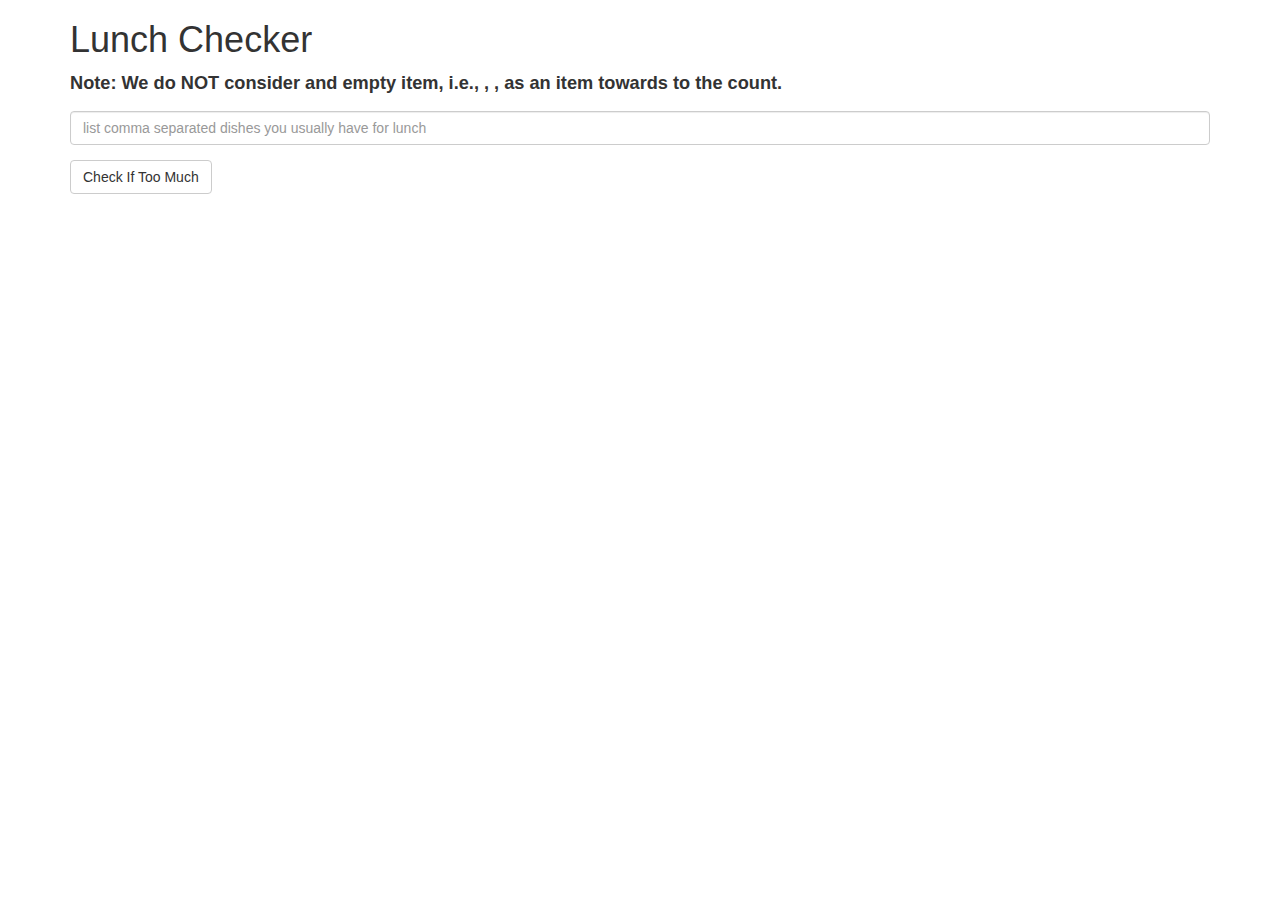
<file: web_design/mod1_solution/index.html>
<!doctype html>
<html lang="en">
  <head>
    <title>Lunch Checker</title>
    <meta name="viewport" content="width=device-width, initial-scale=1">
    <link rel="stylesheet" href="styles/bootstrap.min.css">
    <style>
      .message { font-size: 1.3em; font-weight: bold; }
    </style>
    <script src="angular.min.js"></script>
    <script src="app.js"></script>
  </head>

<body ng-app='LunchCheck'>
   <div class="container" ng-controller='LunchCheckController'>
     <h1>Lunch Checker</h1>
         <div class="form-group message">
             Note: We do NOT consider and empty item, i.e., , , as an item towards to the count.
         </div>
         <div class="form-group">
             <input id="lunch-menu" type="text"
             placeholder="list comma separated dishes you usually have for lunch"
             class="form-control" ng-model="lunchList">
         </div>
         <div class="form-group">
             <button class="btn btn-default" ng-click="check();">Check If Too Much</button>
         </div>
         <div class="form-group message">
           <!-- Your message can go here. -->
           {{msg}}
         </div>
   </div>

</body>
</html>
</file>
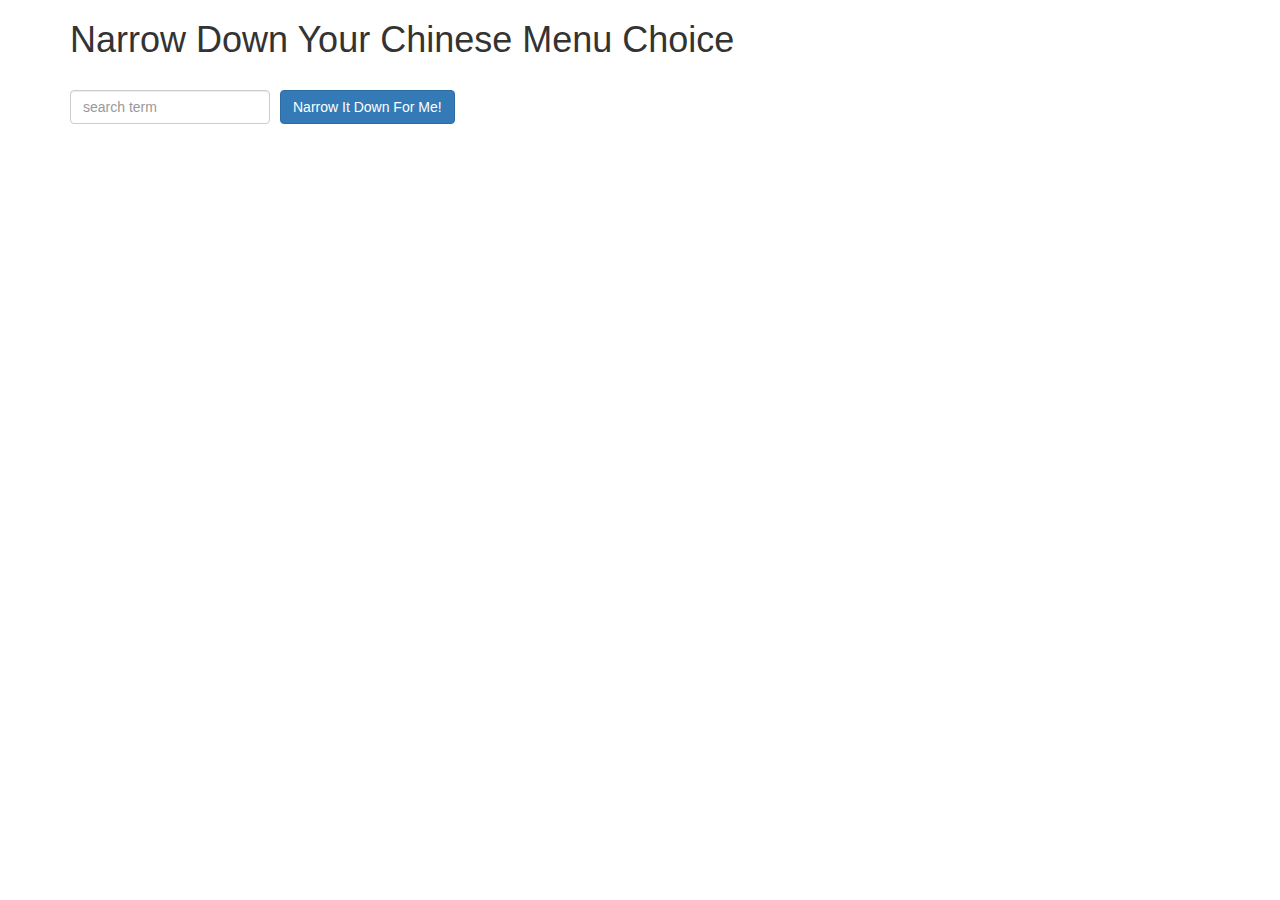
<file: web_design/mod3_solution/index.html>
<!doctype html>
<html lang="en">
  <head>
    <title>Narrow Down Your Menu Choice</title>
    <meta name="viewport" content="width=device-width, initial-scale=1">
    <link rel="stylesheet" href="styles/bootstrap.min.css">
    <link rel="stylesheet" href="styles/styles.css">
    <script src="javascripts/jquery-3.1.0.min.js"></script>
    <script src="javascripts/angular.min.js"></script>
    <script src="app.js"></script>
  </head>
<body ng-app="NarrowItDownApp">
   <div class="container" ng-controller="NarrowItDownController as menu">
    <h1>Narrow Down Your Chinese Menu Choice</h1>

    <div class="form-group">
      <input type="text" ng-model="menu.searchTerm" placeholder="search term" class="form-control">
    </div>
    <div class="form-group narrow-button">
      <button class="btn btn-primary" ng-click="menu.getMatchedMenuItems()">Narrow It Down For Me!</button>
    </div>

    <!-- found-items should be implemented as a component -->
    <br />
    <br />

    <found-items items="menu.foundItems" on-remove="menu.removeItem(index)"></found-items>

<test></test>
  </div> <!-- end of "NarrowItDownController" -->

</body>
</html>
</file>
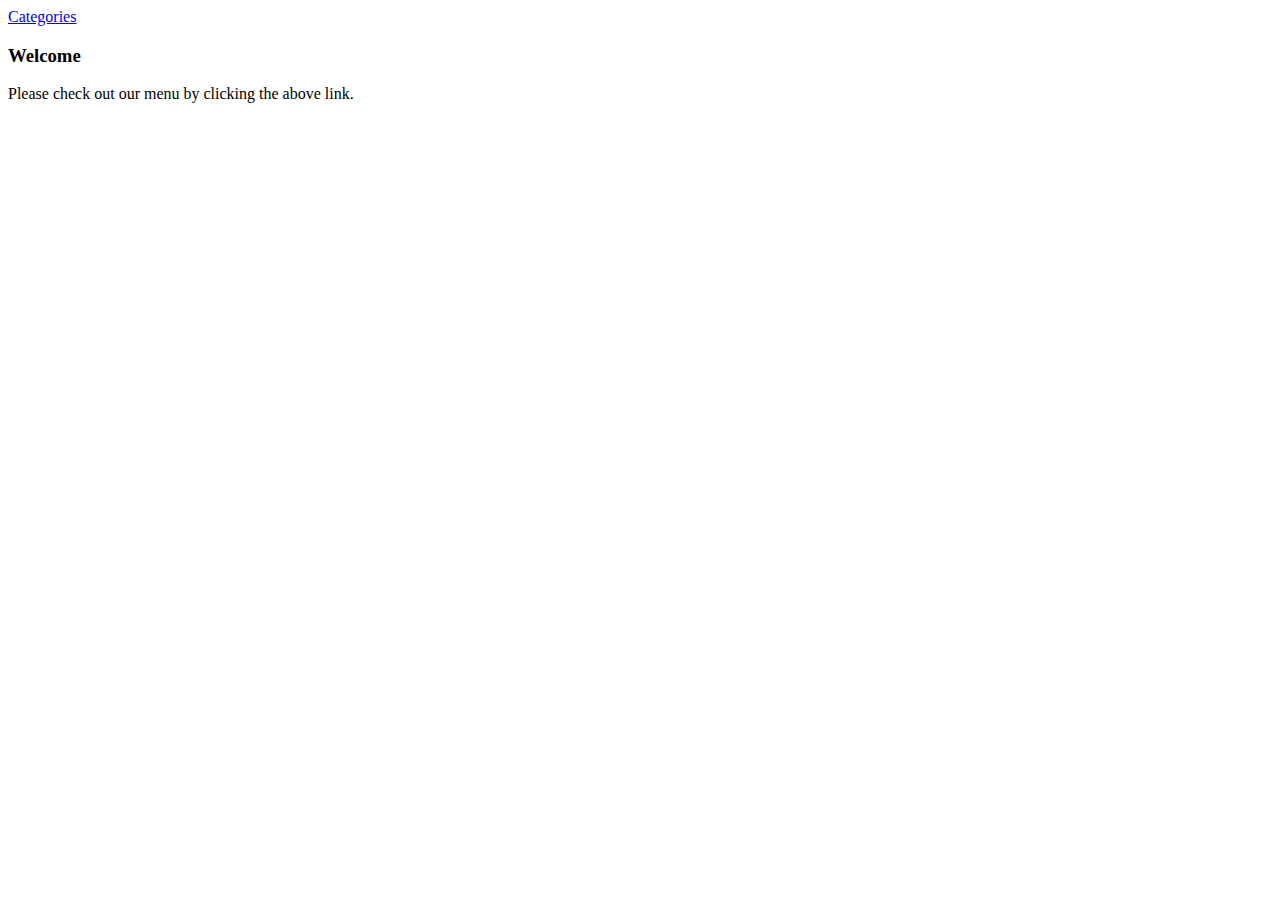
<file: web_design/mod4_solution/index.html>
<!DOCTYPE html>
<html>
<head>

<link rel="stylesheet" type="text/css" href="styles.css">
</head>
<body ng-app="MenuApp">
    <!-- <div ng-controller="TestController as test">
        hello.
        {{test.message}}
    </div> -->

<ui-view />  </ui-view>
<!-- <categories></categories> -->

<!-- Libraries -->
<script src="lib/angular.min.js"></script>
<script src="lib/angular-ui-router.min.js"></script>

<!-- Modules -->
<script src="src/data/data.module.js"></script>
<script src="src/menu/menuapp.module.js"></script>

<!-- Routes -->
<script src="src/routes.js"></script>

<!-- Artifacts-->
<script src="src/data/menudata.service.js"></script>
<script src="src/menu/category.controller.js"></script>
<script src="src/menu/categories.component.js"></script>
<script src="src/menu/item.controller.js"></script>
<script src="src/menu/items.component.js"></script>



</body>

</html>
</file>
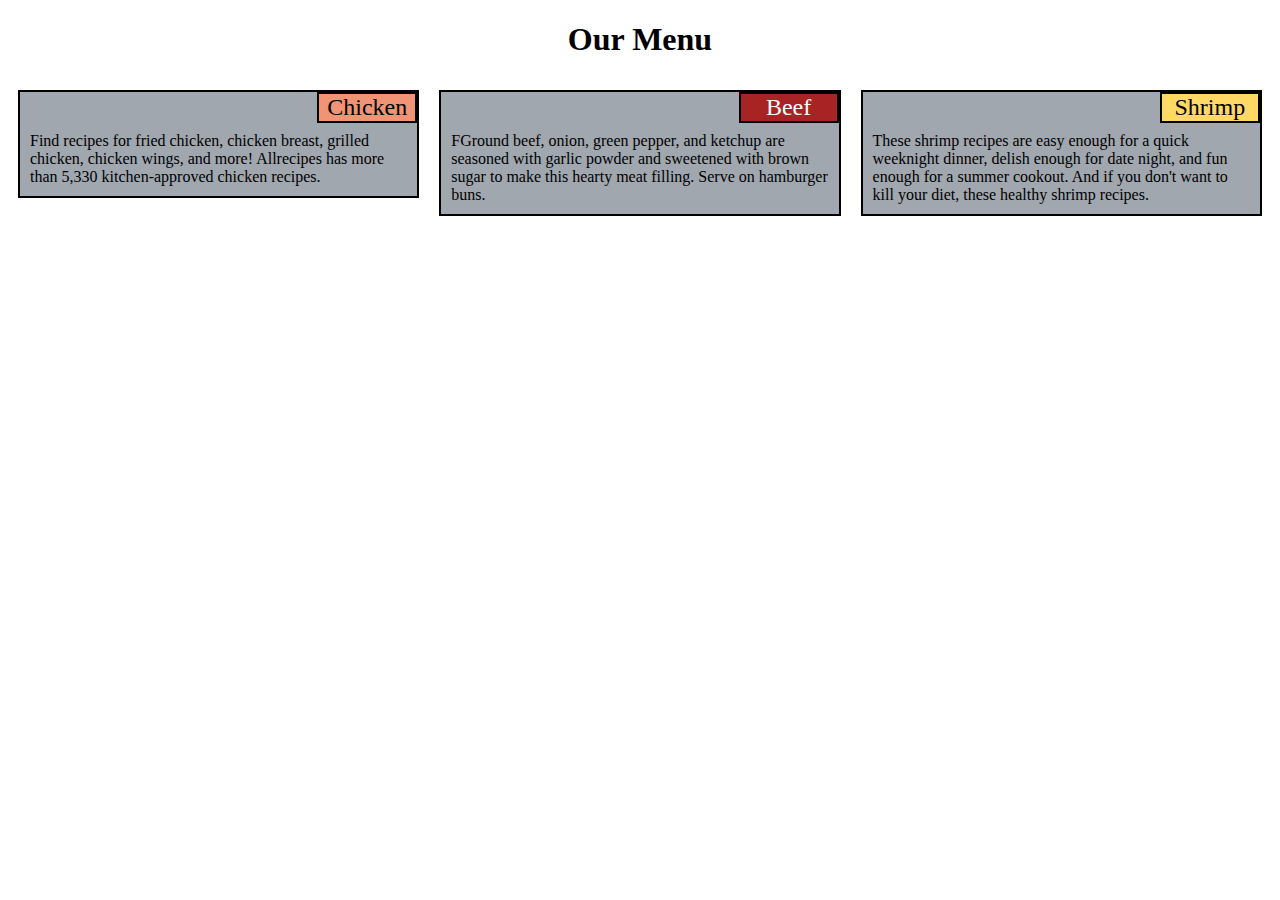
<file: web_design/module2_solution/index.html>
<!DOCTYPE html>
<head>
<meta CHARSET="UTF-8">
<meta name="viewport" content="width=device-width, initial-scale=1.0">
<title> Soution for Module 2</title>
<link REL="stylesheet" HREF="css/style.css" >

</head>
<body>
<h1> Our Menu </h1>
<div class="col-lg-4 col-md-6 col-sm-12">
    <div class="text-box">
        <div class="title-box bg-color1"> Chicken </div>
            <p>
                Find recipes for fried chicken,
                chicken breast, grilled chicken, chicken wings,
                and more! Allrecipes has more than 5,330 kitchen-approved chicken recipes.
            </p>
        </div>
    </div>
</div>
<div class="col-lg-4 col-md-6 col-sm-12">
    <div class="text-box">
        <div class="title-box bg-color2"> Beef </div>
            <p>
                FGround beef, onion, green pepper,
                and ketchup are seasoned with garlic powder and sweetened with brown sugar
                to make this hearty meat filling. Serve on hamburger buns.
            </p>
        </div>
    </div>
</div>

<div class="col-lg-4 col-md-12 col-sm-12">
    <div class="text-box">
        <div class="title-box bg-color3"> Shrimp </div>
            <p>
                These shrimp recipes are easy enough for a quick weeknight dinner,
                delish enough for date night, and fun enough for a summer cookout.
                And if you don't want to kill your diet, these healthy shrimp recipes.
            </p>
        </div>
    </div>
</div>


</body>


</html>
</file>
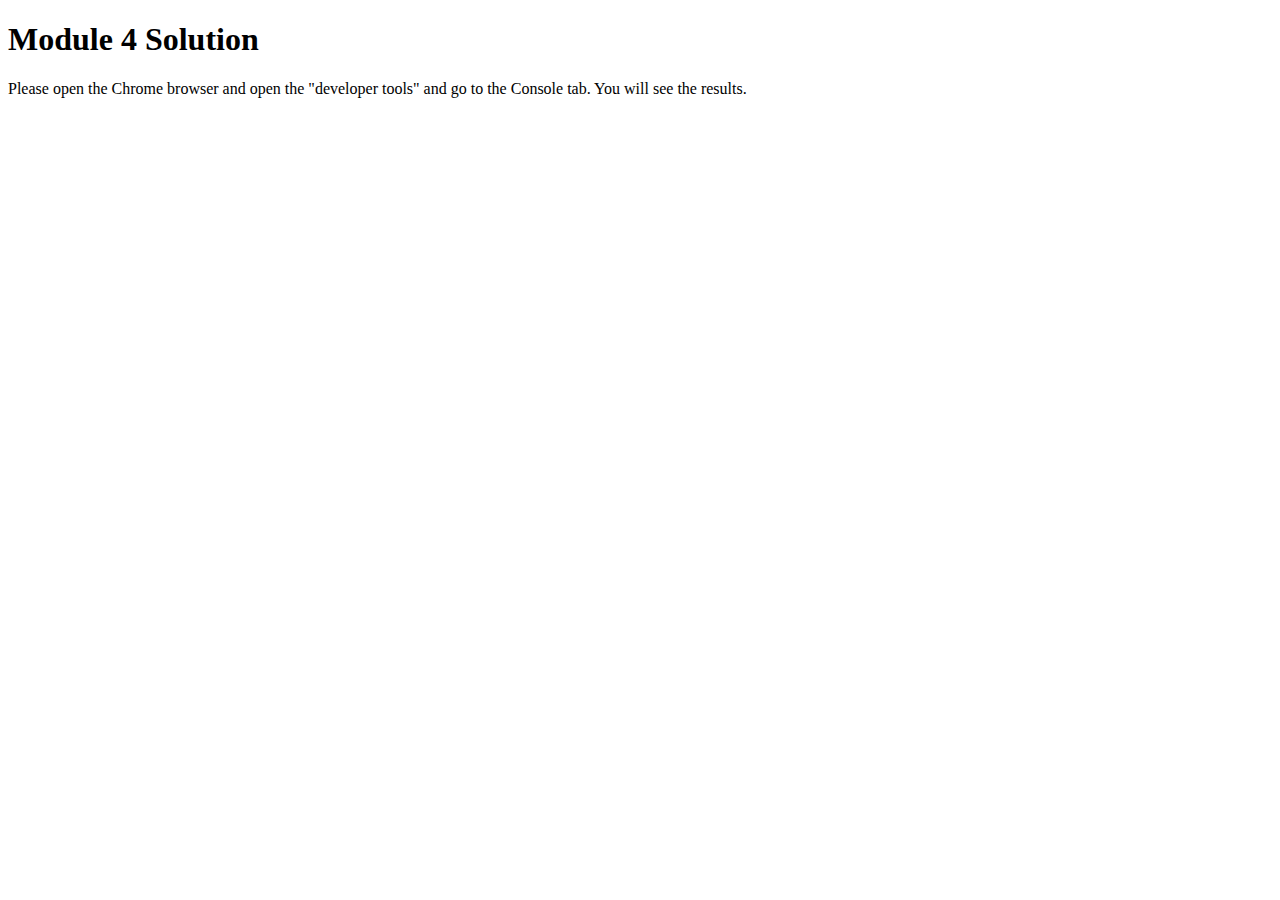
<file: web_design/module4_solution/index.html>
<!DOCTYPE html>
<html>
<head>
  <meta charset="utf-8">
  <title>Module 4 Solution Starter</title>
  <script>
    var names = []; // DO NOT REMOVE
  </script>
  <script src="SpeakHello.js"></script>
  <script src="SpeakGoodBye.js"></script>
  <script src="script.js"></script>
</head>
<body>
  <h1>Module 4 Solution</h1>
  <p>
      Please open the Chrome browser and open the "developer tools" and go to the Console tab.   You will see the results.
  </p>
</body>
</html>
</file>
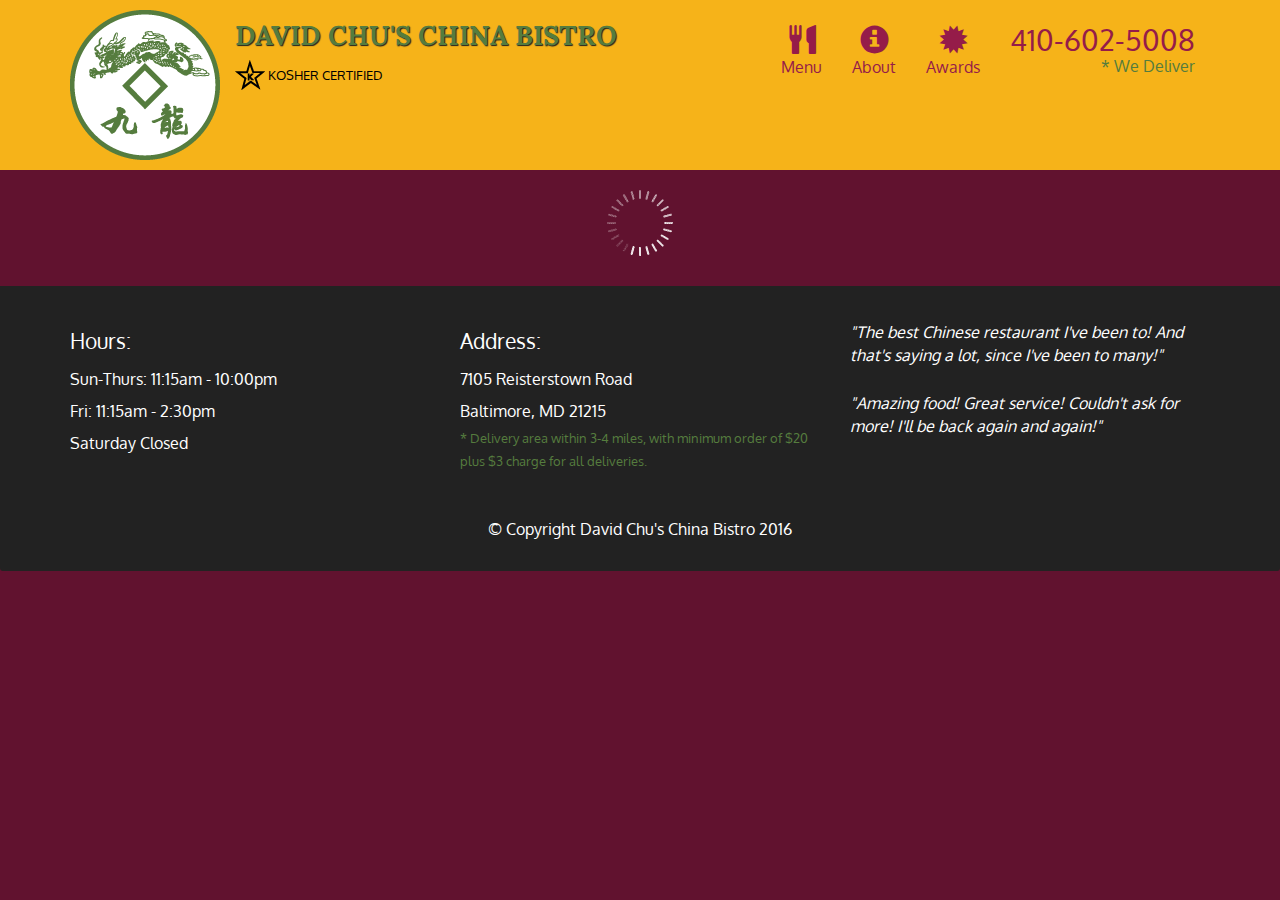
<file: web_design/module5_solution/index.html>
<!doctype html>
<html lang="en">
  <head>
    <meta charset="utf-8">
    <meta http-equiv="X-UA-Compatible" content="IE=edge">
    <meta name="viewport" content="width=device-width, initial-scale=1">
    <title>David Chu's China Bistro</title>
    <link rel="stylesheet" href="css/bootstrap.min.css">
    <link rel="stylesheet" href="css/styles.css">
    <link href='https://fonts.googleapis.com/css?family=Oxygen:400,300,700' rel='stylesheet' type='text/css'>
    <link href='https://fonts.googleapis.com/css?family=Lora' rel='stylesheet' type='text/css'>
  </head>
<body>
  <header>
    <nav id="header-nav" class="navbar navbar-default">
      <div class="container">
        <div class="navbar-header">
          <a href="index.html" class="pull-left visible-md visible-lg">
            <div id="logo-img" alt="Logo image"></div>
          </a>

          <div class="navbar-brand">
            <a href="index.html"><h1>David Chu's China Bistro</h1></a>
            <p>
              <img src="images/star-k-logo.png" alt="Kosher certification">
              <span>Kosher Certified</span>
            </p>
          </div>

          <button id="navbarToggle" type="button" class="navbar-toggle collapsed" data-toggle="collapse" data-target="#collapsable-nav" aria-expanded="false">
            <span class="sr-only">Toggle navigation</span>
            <span class="icon-bar"></span>
            <span class="icon-bar"></span>
            <span class="icon-bar"></span>
          </button>
        </div>
        
        <div id="collapsable-nav" class="collapse navbar-collapse">
           <ul id="nav-list" class="nav navbar-nav navbar-right">
            <li id="navHomeButton" class="visible-xs active">
              <a href="index.html">
                <span class="glyphicon glyphicon-home"></span> Home</a>
            </li>
            <li id="navMenuButton">
              <a href="#" onclick="$dc.loadMenuCategories();">
                <span class="glyphicon glyphicon-cutlery"></span><br class="hidden-xs"> Menu</a>
            </li>
            <li>
              <a href="#">
                <span class="glyphicon glyphicon-info-sign"></span><br class="hidden-xs"> About</a>
            </li>
            <li>
              <a href="#">
                <span class="glyphicon glyphicon-certificate"></span><br class="hidden-xs"> Awards</a>
            </li>
            <li id="phone" class="hidden-xs">
              <a href="tel:410-602-5008">
                <span>410-602-5008</span></a><div>* We Deliver</div>
            </li>
          </ul><!-- #nav-list -->
        </div><!-- .collapse .navbar-collapse -->
      </div><!-- .container -->
    </nav><!-- #header-nav -->
  </header>

  <div id="call-btn" class="visible-xs">
    <a class="btn" href="tel:410-602-5008">
    <span class="glyphicon glyphicon-earphone"></span>
    410-602-5008
    </a>
  </div>
  <div id="xs-deliver" class="text-center visible-xs">* We Deliver</div>

  <div id="main-content" class="container"></div>

  <footer class="panel-footer">
    <div class="container">
      <div class="row">
        <section id="hours" class="col-sm-4">
          <span>Hours:</span><br>
          Sun-Thurs: 11:15am - 10:00pm<br>
          Fri: 11:15am - 2:30pm<br>
          Saturday Closed
          <hr class="visible-xs">
        </section>
        <section id="address" class="col-sm-4">
          <span>Address:</span><br>
          7105 Reisterstown Road<br>
          Baltimore, MD 21215
          <p>* Delivery area within 3-4 miles, with minimum order of $20 plus $3 charge for all deliveries.</p>
          <hr class="visible-xs">
        </section>
        <section id="testimonials" class="col-sm-4">
          <p>"The best Chinese restaurant I've been to! And that's saying a lot, since I've been to many!"</p>
          <p>"Amazing food! Great service! Couldn't ask for more! I'll be back again and again!"</p>
        </section>
      </div>
      <div class="text-center">&copy; Copyright David Chu's China Bistro 2016</div>
    </div>
  </footer>

  <!-- jQuery (Bootstrap JS plugins depend on it) -->
  <script src="js/jquery-2.1.4.min.js"></script>
  <script src="js/bootstrap.min.js"></script>
  <script src="js/ajax-utils.js"></script>
  <script src="js/script.js"></script>
</body>
</html>
</file>
<file: web_design/mod3_solution/styles/styles.css>
h1 {
  margin-bottom: 30px;
}
input[type="text"] {
  width: 200px;
  float: left;
}
.narrow-button {
  float: left;
  margin-left: 10px;
}
.loader {
  display: none;
  margin-left: 5px;
  font-size: 10px;
  float: left;
  border-top: 1.1em solid rgba(147, 147, 147, 0.2);
  border-right: 1.1em solid rgba(147, 147, 147, 0.2);
  border-bottom: 1.1em solid rgba(147, 147, 147, 0.2);
  border-left: 1.1em solid #676767;
  -webkit-transform: translateZ(0);
  -ms-transform: translateZ(0);
  transform: translateZ(0);
  -webkit-animation: load8 1.1s infinite linear;
  animation: load8 1.1s infinite linear;
}
.loader,
.loader:after {
  border-radius: 50%;
  width: 3em;
  height: 3em;
}
@-webkit-keyframes load8 {
  0% {
    -webkit-transform: rotate(0deg);
    transform: rotate(0deg);
  }
  100% {
    -webkit-transform: rotate(360deg);
    transform: rotate(360deg);
  }
}
@keyframes load8 {
  0% {
    -webkit-transform: rotate(0deg);
    transform: rotate(0deg);
  }
  100% {
    -webkit-transform: rotate(360deg);
    transform: rotate(360deg);
  }
}
</file>
<file: web_design/mod4_solution/styles.css>
.item_name {
    float: left;
    width: 300px;
    font-weight: bold;
}

.item_detail {
    float: left;
    width: 150px;
}
</file>
<file: web_design/module2_solution/css/style.css>
* {
        box-sizing: border-box;
}

h1 {
    text-align: center;
}
.container-box {
    float: left;
    height: auto;
    width: 33%;
    position: relative;
}

.text-box {
    margin: 10px;
    border: 2px solid black;
    position: relative;
    background-color: #a1a7af;
}


.title-box {
    border: 2px solid black;
    position: absolute;
    right: 0;
    top: 0;
    font-size: 1.5em;
    width: 100px;
    height: auto;
    text-align: center;
}

.bg-color1 {
    background-color: #f09475;
}

.bg-color2 {
    background-color: #a82424;
    color: white;
}

.bg-color3 {
    background-color:  #ffd966;
}

p {
    clear: both;
    margin: 40px 10px 10px 10px;
    /*padding-top: 40px 10px 10px 10px;*/
}


@media (min-width: 992px) {
.col-lg-1, .col-lg-2, .col-lg-3, .col-lg-4, .col-lg-5, .col-lg-6,
.col-lg-7, .col-lg-8, .col-lg-9, .col-lg-10, .col-lg-11, .col-lg-12 {
    float: left;
    height: auto;
    position: relative;
}

.col-lg-1 {
    width: 8.33%;
}
.col-lg-2 {
    width: 16.66%;
}
.col-lg-3 {
    width: 25%;
}
.col-lg-4 {
    width: 33.33%;
}
.col-lg-5 {
    width: 41.66%;
}
.col-lg-6 {
    width: 50%;
}
.col-lg-7 {
    width: 58.33%;
}
.col-lg-8 {
    width: 66.66%;
}
.col-lg-9 {
    width: 75%;
}

.col-lg-10 {
    width: 83.33%;
}
.col-lg-11 {
    width: 91.66%;
}
.col-lg-12 {
    width: 100%;
}

}

@media (min-width: 768px) and (max-width: 991px) {
    .col-md-1, .col-md-2, .col-md-3, .col-md-4, .col-md-5, .col-md-6,
    .col-md-7, .col-md-8, .col-md-9, .col-md-10, .col-md-11, .col-md-12 {
        float: left;
        height: auto;
        position: relative;
    }

    .col-md-1 {
        width: 8.33%;
    }
    .col-md-2 {
        width: 16.66%;
    }
    .col-md-3 {
        width: 25%;
    }
    .col-md-4 {
        width: 33.33%;
    }
    .col-md-5 {
        width: 41.66%;
    }
    .col-md-6 {
        width: 50%;
    }
    .col-md-7 {
        width: 58.33%;
    }
    .col-md-8 {
        width: 66.66%;
    }
    .col-md-9 {
        width: 75%;
    }

    .col-md-10 {
        width: 83.33%;
    }
    .col-md-11 {
        width: 91.66%;
    }
    .col-md-12 {
        width: 100%;
    }
}
/*
@media (max-width: 767px) {
    .col-sm-1, .col-sm-2, .col-sm-3, .col-sm-4, .col-sm-5, .col-sm-6,
    .col-sm-7, .col-sm-8, .col-sm-9, .col-sm-10, .col-sm-11, .col-sm-12 {
        float: left;
        height: auto;
        position: relative;
    }

    .col-sm-1 {
        width: 8.33%;
    }
    .col-sm-2 {
        width: 16.66%;
    }
    .col-sm-3 {
        width: 25%;
    }
    .col-sm-4 {
        width: 33.33%;
    }
    .col-sm-5 {
        width: 41.66%;
    }
    .col-sm-6 {
        width: 50%;
    }
    .col-sm-7 {
        width: 58.33%;
    }
    .col-sm-8 {
        width: 66.66%;
    }
    .col-sm-9 {
        width: 75%;
    }

    .col-sm-10 {
        width: 83.33%;
    }
    .col-sm-11 {
        width: 91.66%;
    }
    .col-sm-12 {
        width: 100%;
    }
}
*/
</file>
<file: web_design/module5_solution/css/styles.css>
body {
  font-size: 16px;
  color: #fff;
  background-color: #61122f;
  font-family: 'Oxygen', sans-serif;
}

/** HEADER **/
#header-nav {
  background-color: #f6b319;
  border-radius: 0;
  border: 0;
}

#logo-img {
  background: url('../images/restaurant-logo_large.png') no-repeat;
  width: 150px;
  height: 150px;
  margin: 10px 15px 10px 0;
}

.navbar-brand {
  padding-top: 25px;
}
.navbar-brand h1 { /* Restaurant name */
  font-family: 'Lora', serif;
  color: #557c3e;
  font-size: 1.5em;
  text-transform: uppercase;
  font-weight: bold;
  text-shadow: 1px 1px 1px #222;
  margin-top: 0;
  margin-bottom: 0;
  line-height: .75;
}
.navbar-brand a:hover, .navbar-brand a:focus {
  text-decoration: none;
}
.navbar-brand p { /* Kosher cert */
  color: #000;
  text-transform: uppercase;
  font-size: .7em;
  margin-top: 15px;
}
.navbar-brand p span { /* Star-K */
  vertical-align: middle;
}

#nav-list {
  margin-top: 10px;
}
#nav-list a {
  color: #951C49;
  text-align: center;
}
#nav-list a:hover {
  background: #E7E7E7;
}
#nav-list a span {
  font-size: 1.8em;
}

#phone {
  margin-top: 5px;
}
#phone a { /* Phone number */
  text-align: right;
  padding-bottom: 0;
}
#phone div { /* We Deliver */
  color: #557c3e;
  text-align: right;
  padding-right: 15px;
}

.navbar-header button.navbar-toggle, .navbar-header .icon-bar {
  border: 1px solid #61122f;
}
.navbar-header button.navbar-toggle {
  clear: both;
  margin-top: -30px;
}
/* END HEADER */

/* FOOTER */
.panel-footer {
  margin-top: 30px;
  padding-top: 35px;
  padding-bottom: 30px;
  background-color: #222;
  border-top: 0;
}
.panel-footer div.row {
  margin-bottom: 35px;
}
#hours, #address {
  line-height: 2;
}
#hours > span, #address > span {
  font-size: 1.3em;
}
#address p {
  color: #557c3e;
  font-size: .8em;
  line-height: 1.8;
}
#testimonials {
  font-style: italic;
}
#testimonials p:nth-child(2) {
  margin-top: 25px;
}
/* END FOOTER */



/* HOME PAGE */
.container .jumbotron {
  box-shadow: 0 0 50px #3F0C1F;
  border: 2px solid #3F0C1F;
}

#menu-tile, #specials-tile, #map-tile {
  height: 250px;
  width: 100%;
  margin-bottom: 15px;
  position: relative;
  border: 2px solid #3F0C1F;
  overflow: hidden;
}
#menu-tile:hover, #specials-tile:hover, #map-tile:hover {
  box-shadow: 0 1px 5px 1px #cccccc;
}
#menu-tile {
  background: url('../images/menu-tile.jpg') no-repeat;
  background-position: center;
}
#specials-tile {
  background: url('../images/specials-tile.jpg') no-repeat;
  background-position: center;
}
#menu-tile span, #specials-tile span, #map-tile span {
  position: absolute;
  bottom: 0;
  right: 0;
  width: 100%;
  text-align: center;
  font-size: 1.6em;
  text-transform: uppercase;
  background-color: #000;
  color: #fff;
  opacity: .8;
}
/* END HOME PAGE */

/* MENU CATEGORIES PAGE */
.category-tile { 
  position: relative;
  border: 2px solid #3F0C1F;
  overflow: hidden;
  width: 200px;
  height: 200px;
  margin: 0 auto 15px;
}
.category-tile span {
  position: absolute;
  bottom: 0;
  right: 0;
  width: 100%;
  text-align: center;
  font-size: 1.2em;
  text-transform: uppercase;
  background-color: #000;
  color: #fff;
  opacity: .8;
}
.category-tile:hover {
  box-shadow: 0 1px 5px 1px #cccccc;
}

#menu-categories-title + div {
  margin-bottom: 50px;
}
/* END MENU CATEGORIES PAGE */

/* SINGLE CATEGORY PAGE */
.menu-item-tile {
  margin-bottom: 25px;
}
.menu-item-tile hr {
  width: 80%;
}
.menu-item-tile .menu-item-price {
  font-size: 1.1em;
  text-align: right;
  margin-top: -15px;
  margin-right: -15px;
}
.menu-item-tile .menu-item-price span {
  font-size: .6em;
}
.menu-item-photo {
  position: relative;
  border: 2px solid #3F0C1F; 
  overflow: hidden;
  padding: 0;
  margin-right: -15px;
  margin-left: auto;
  margin-bottom: 20px;
  max-width: 250px;
}
.menu-item-photo div {
  position: absolute;
  bottom: 0;
  right: 0;
  width: 80px;
  background-color: #557c3e;
  text-align: center;
}
.menu-item-description {
  padding-right: 30px;
}
h3.menu-item-title {
  margin: 0 0 10px;
}
.menu-item-details {
  font-size: .9em;
  font-style: italic;
}
/* END SINGLE CATEGORY PAGE */


/********** Large devices only **********/
@media (min-width: 1200px) {
  .container .jumbotron {
    background: url('../images/jumbotron_1200.jpg') no-repeat;
    height: 675px;
  }
}

/********** Medium devices only **********/
@media (min-width: 992px) and (max-width: 1199px) {
  /* Header */
  #logo-img {
    background: url('../images/restaurant-logo_medium.png') no-repeat;
    width: 100px;
    height: 100px;
    margin: 5px 5px 5px 0;
  }
  /* End Header */

  /* Home Page */
  .container .jumbotron {
    background: url('../images/jumbotron_992.jpg') no-repeat;
    height: 558px;
  }
  /* End Home Page */
}

/********** Small devices only **********/
@media (min-width: 768px) and (max-width: 991px) {
  /* Home Page */
  .container .jumbotron {
    background: url('../images/jumbotron_768.jpg') no-repeat;
    height: 432px;
  }
  /* End Home Page */
}

/********** Extra small devices only **********/
@media (max-width: 767px) {
  /* Header */
  .navbar-brand {
    padding-top: 10px;
    height: 80px;
  }
  .navbar-brand h1 { /* Restaurant name */
    padding-top: 10px;
    font-size: 5vw; /* 1vw = 1% of viewport width */
  }
  .navbar-brand p { /* Kosher cert */
    font-size: .6em;
    margin-top: 12px;
  }
  .navbar-brand p img { /* Star-K */
    height: 20px;
  }

  #collapsable-nav a { /* Collapsed nav menu text */
    font-size: 1.2em;
  }
  #collapsable-nav a span { /* Collapsed nav menu glyph */
    font-size: 1em;
    margin-right: 5px;
  }

  #call-btn > a {
    font-size: 1.5em;
    display: block;
    margin: 0 20px;
    padding: 10px;
    border: 2px solid #fff;
    background-color: #f6b319;
    color: #951c49;
  }
  #xs-deliver {
    margin-top: 5px;
    font-size: .7em;
    letter-spacing: .1em;
    text-transform: uppercase;
  }
  /* End Header */

  /* Footer */
  .panel-footer section {
    margin-bottom: 30px;
    text-align: center;
  }
  .panel-footer section:nth-child(3) {
    margin-bottom: 0; /* margin already exists on the whole row */
  }
  .panel-footer section hr {
    width: 50%;
  }
  /* End Footer */

  /* Home Page */
  .container .jumbotron {
    margin-top: 30px;
    padding: 0;
  }
  #menu-tile, #specials-tile {
    width: 360px;
    margin: 0 auto 15px;
  }

  .menu-item-photo {
    margin-right: auto;
  }
  .menu-item-tile .menu-item-price {
    text-align: center;
  }
  .menu-item-description {
    text-align: center;;
  }
}


/********** Super extra small devices Only :-) (e.g., iPhone 4) **********/
@media (max-width: 479px) {
  /* Header */
  .navbar-brand h1 { /* Restaurant name */
    padding-top: 5px;
    font-size: 6vw;
  }
  /* End Header */
  
  /* Home page */
  #menu-tile, #specials-tile {
    width: 280px;
    margin: 0 auto 15px;
  }

  .col-xxs-12 {
    position: relative;
    min-height: 1px;
    padding-right: 15px;
    padding-left: 15px;
    float: left;
    width: 100%;
  }
}
</file>
